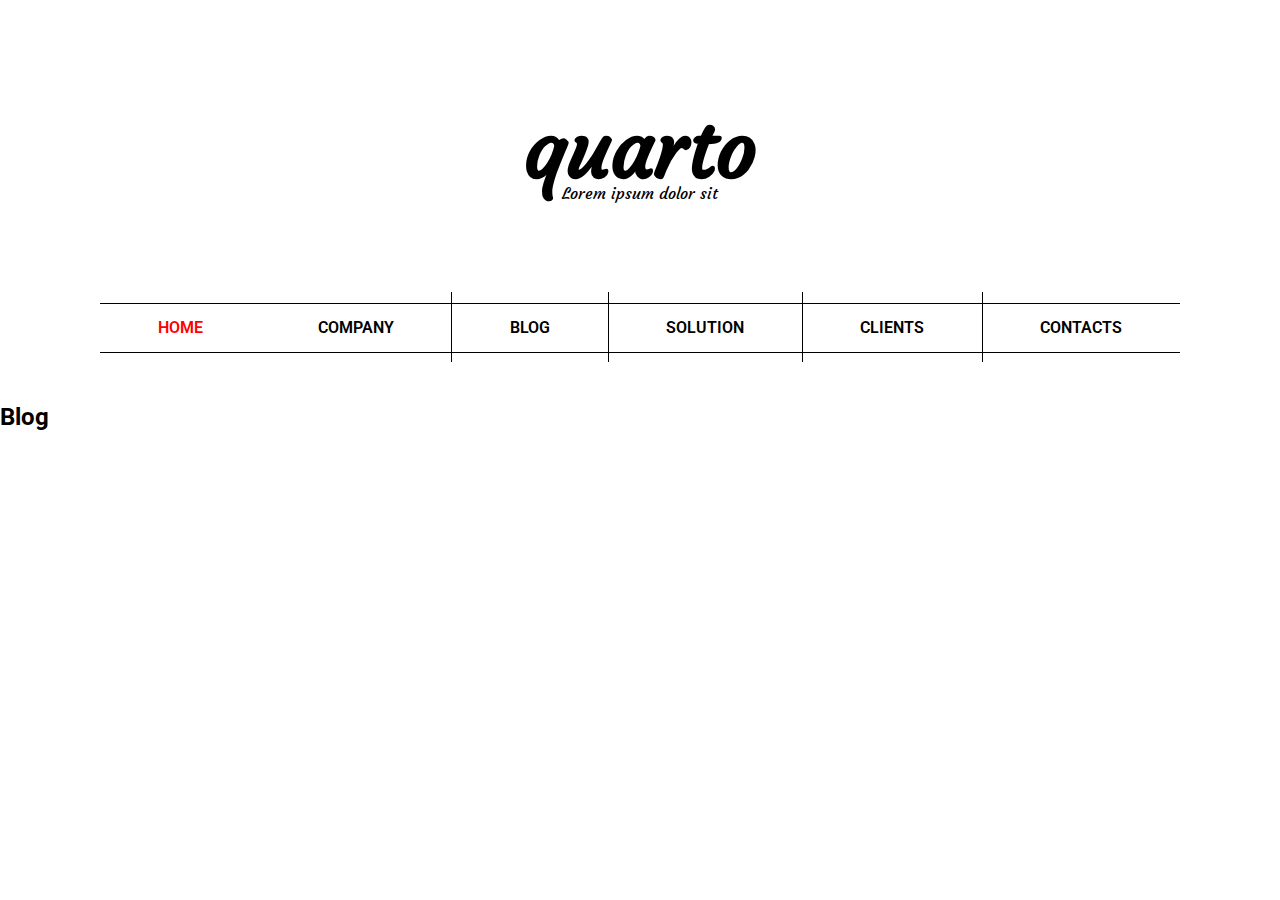
<file: demo-page/blog.html>
<!DOCTYPE html>
<html lang="en">
<head>
  <meta charset="UTF-8">
  <meta http-equiv="X-UA-Compatible" content="IE=edge">
  <meta name="viewport" content="width=device-width, initial-scale=1.0">
  <link rel="stylesheet" href="css/styles.css">
  <link rel="stylesheet" href="https://cdnjs.cloudflare.com/ajax/libs/font-awesome/6.0.0/css/all.min.css" integrity="sha512-9usAa10IRO0HhonpyAIVpjrylPvoDwiPUiKdWk5t3PyolY1cOd4DSE0Ga+ri4AuTroPR5aQvXU9xC6qOPnzFeg==" crossorigin="anonymous" referrerpolicy="no-referrer" />
  <title>Document</title>
</head>
<body>
  <header>
    <h1>quarto</h1>
    <p>Lorem ipsum dolor sit</p>
    <nav>
      <ul>
        <li>
          <a href="index.html">Home</a>
        </li>
        <li>
          <a href="company.html">Company</a>
        </li>
        <li>
          <a href="blog.html">Blog</a>
        </li>
        <li>
          <a href="solution.html">Solution</a>
        </li>
        <li>
          <a href="clients.html">Clients</a>
        </li>
        <li>
          <a href="contacts.html">Contacts</a>
        </li>
      </ul>
    </nav>
  </header>
  <section>
    <h2>Blog</h2>
  </section>
</body>
</html>
</file>
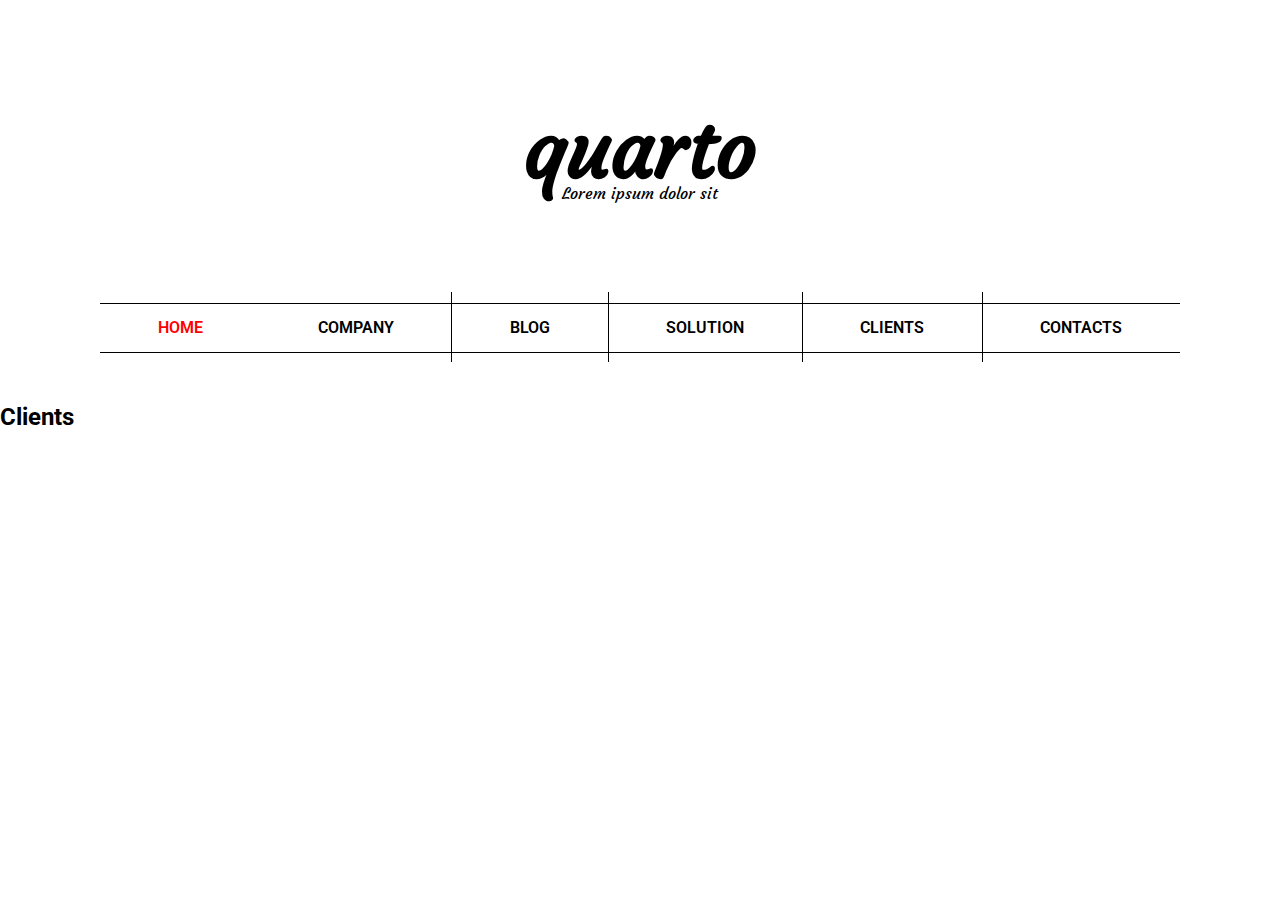
<file: demo-page/clients.html>
<!DOCTYPE html>
<html lang="en">
<head>
  <meta charset="UTF-8">
  <meta http-equiv="X-UA-Compatible" content="IE=edge">
  <meta name="viewport" content="width=device-width, initial-scale=1.0">
  <link rel="stylesheet" href="css/styles.css">
  <link rel="stylesheet" href="https://cdnjs.cloudflare.com/ajax/libs/font-awesome/6.0.0/css/all.min.css" integrity="sha512-9usAa10IRO0HhonpyAIVpjrylPvoDwiPUiKdWk5t3PyolY1cOd4DSE0Ga+ri4AuTroPR5aQvXU9xC6qOPnzFeg==" crossorigin="anonymous" referrerpolicy="no-referrer" />
  <title>Document</title>
</head>
<body>
  <header>
    <h1>quarto</h1>
    <p>Lorem ipsum dolor sit</p>
    <nav>
      <ul>
        <li>
          <a href="index.html">Home</a>
        </li>
        <li>
          <a href="company.html">Company</a>
        </li>
        <li>
          <a href="blog.html">Blog</a>
        </li>
        <li>
          <a href="solution.html">Solution</a>
        </li>
        <li>
          <a href="clients.html">Clients</a>
        </li>
        <li>
          <a href="contacts.html">Contacts</a>
        </li>
      </ul>
    </nav>
  </header>
  <section>
    <h2>Clients</h2>
  </section>
</body>
</html>
</file>
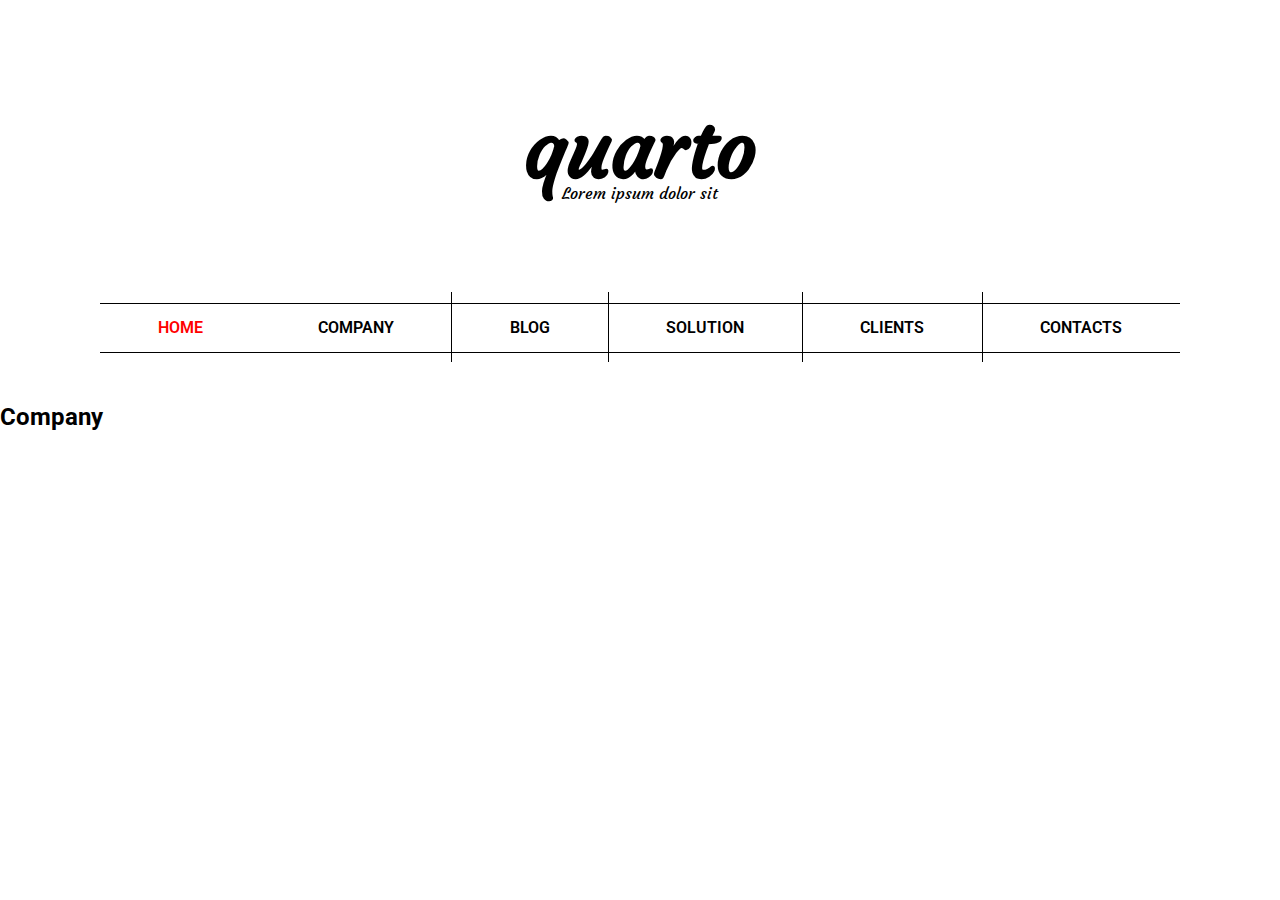
<file: demo-page/company.html>
<!DOCTYPE html>
<html lang="en">
<head>
  <meta charset="UTF-8">
  <meta http-equiv="X-UA-Compatible" content="IE=edge">
  <meta name="viewport" content="width=device-width, initial-scale=1.0">
  <link rel="stylesheet" href="css/styles.css">
  <link rel="stylesheet" href="https://cdnjs.cloudflare.com/ajax/libs/font-awesome/6.0.0/css/all.min.css" integrity="sha512-9usAa10IRO0HhonpyAIVpjrylPvoDwiPUiKdWk5t3PyolY1cOd4DSE0Ga+ri4AuTroPR5aQvXU9xC6qOPnzFeg==" crossorigin="anonymous" referrerpolicy="no-referrer" />
  <title>Document</title>
</head>
<body>
  <header>
    <h1>quarto</h1>
    <p>Lorem ipsum dolor sit</p>
    <nav>
      <ul>
        <li>
          <a href="index.html">Home</a>
        </li>
        <li>
          <a href="company.html">Company</a>
        </li>
        <li>
          <a href="blog.html">Blog</a>
        </li>
        <li>
          <a href="solution.html">Solution</a>
        </li>
        <li>
          <a href="clients.html">Clients</a>
        </li>
        <li>
          <a href="contacts.html">Contacts</a>
        </li>
      </ul>
    </nav>
  </header>
  <section>
    <h2>Company</h2>
  </section>
</body>
</html>
</file>
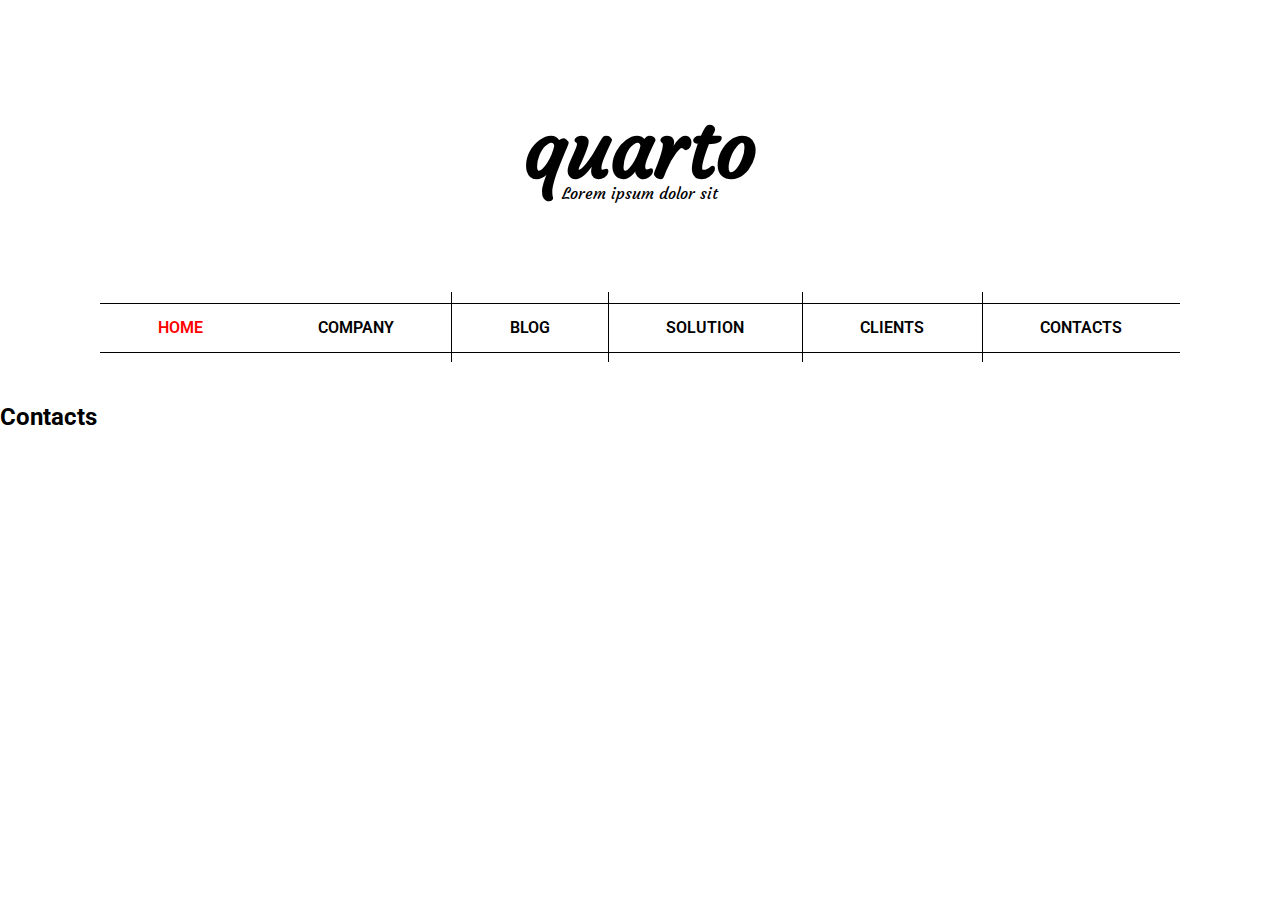
<file: demo-page/contacts.html>
<!DOCTYPE html>
<html lang="en">
<head>
  <meta charset="UTF-8">
  <meta http-equiv="X-UA-Compatible" content="IE=edge">
  <meta name="viewport" content="width=device-width, initial-scale=1.0">
  <link rel="stylesheet" href="css/styles.css">
  <link rel="stylesheet" href="https://cdnjs.cloudflare.com/ajax/libs/font-awesome/6.0.0/css/all.min.css" integrity="sha512-9usAa10IRO0HhonpyAIVpjrylPvoDwiPUiKdWk5t3PyolY1cOd4DSE0Ga+ri4AuTroPR5aQvXU9xC6qOPnzFeg==" crossorigin="anonymous" referrerpolicy="no-referrer" />
  <title>Document</title>
</head>
<body>
  <header>
    <h1>quarto</h1>
    <p>Lorem ipsum dolor sit</p>
    <nav>
      <ul>
        <li>
          <a href="index.html">Home</a>
        </li>
        <li>
          <a href="company.html">Company</a>
        </li>
        <li>
          <a href="blog.html">Blog</a>
        </li>
        <li>
          <a href="solution.html">Solution</a>
        </li>
        <li>
          <a href="clients.html">Clients</a>
        </li>
        <li>
          <a href="contacts.html">Contacts</a>
        </li>
      </ul>
    </nav>
  </header>
  <section>
    <h2>Contacts</h2>
  </section>
</body>
</html>
</file>
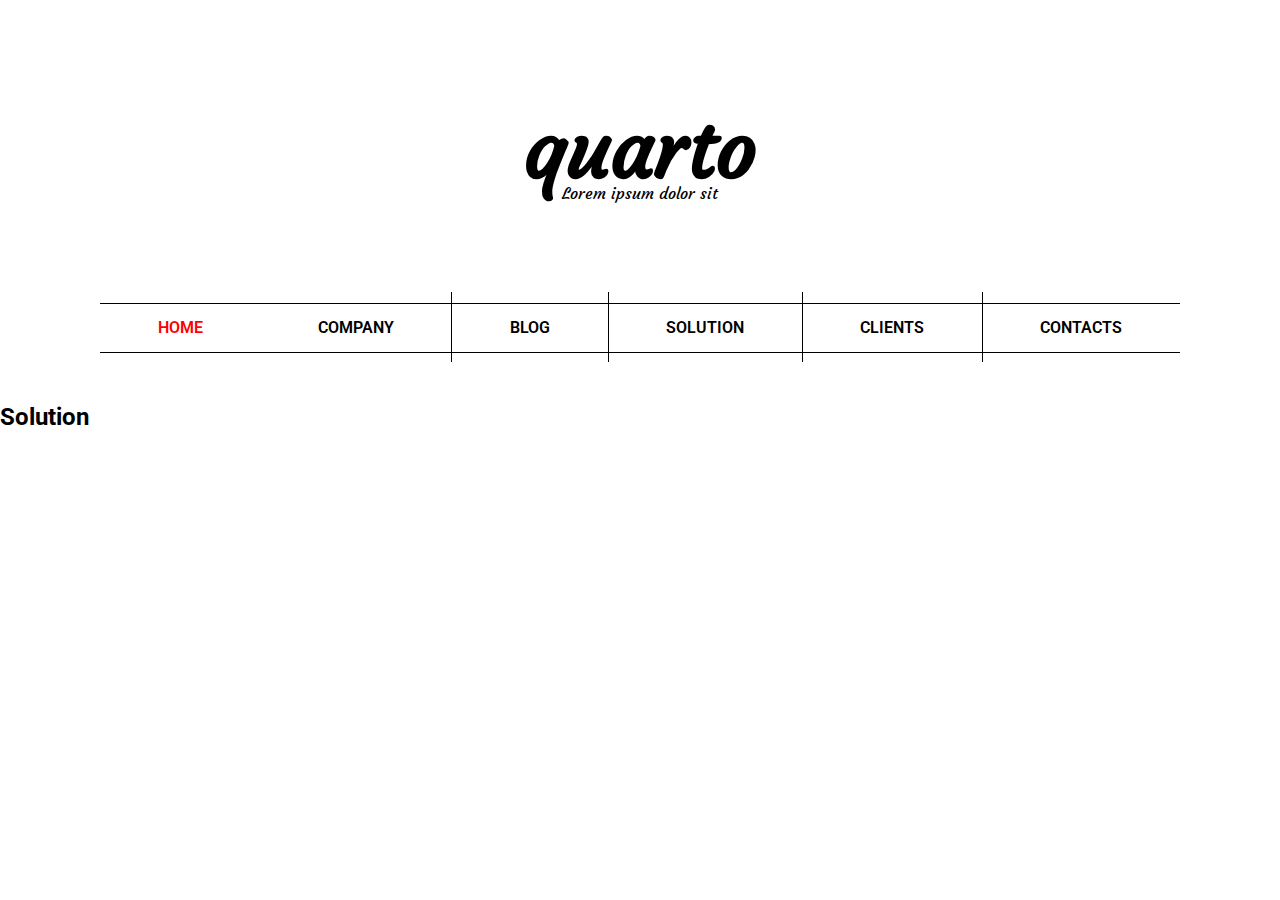
<file: demo-page/solution.html>
<!DOCTYPE html>
<html lang="en">
<head>
  <meta charset="UTF-8">
  <meta http-equiv="X-UA-Compatible" content="IE=edge">
  <meta name="viewport" content="width=device-width, initial-scale=1.0">
  <link rel="stylesheet" href="css/styles.css">
  <link rel="stylesheet" href="https://cdnjs.cloudflare.com/ajax/libs/font-awesome/6.0.0/css/all.min.css" integrity="sha512-9usAa10IRO0HhonpyAIVpjrylPvoDwiPUiKdWk5t3PyolY1cOd4DSE0Ga+ri4AuTroPR5aQvXU9xC6qOPnzFeg==" crossorigin="anonymous" referrerpolicy="no-referrer" />
  <title>Document</title>
</head>
<body>
  <header>
    <h1>quarto</h1>
    <p>Lorem ipsum dolor sit</p>
    <nav>
      <ul>
        <li>
          <a href="index.html">Home</a>
        </li>
        <li>
          <a href="company.html">Company</a>
        </li>
        <li>
          <a href="blog.html">Blog</a>
        </li>
        <li>
          <a href="solution.html">Solution</a>
        </li>
        <li>
          <a href="clients.html">Clients</a>
        </li>
        <li>
          <a href="contacts.html">Contacts</a>
        </li>
      </ul>
    </nav>
  </header>
  <section>
    <h2>Solution</h2>
  </section>
</body>
</html>
</file>
<file: demo-page/css/styles.css>
@import url('https://fonts.googleapis.com/css2?family=Courgette&display=swap');
@import url('https://fonts.googleapis.com/css2?family=Roboto&display=swap');

* {
  box-sizing: border-box;
  margin: 0;
  padding: 0;
}

body {
  font-family: 'Roboto', sans-serif;
}

header {
  background: linear-gradient(
      to bottom,
      rgba(255, 255, 255, 0.3),
      rgba(255, 255, 255, 1)
    ),
    url(https://s1.eestatic.com/2021/08/05/actualidad/601955594_199402949_1706x960.jpg);
  background-repeat: space;
  background-size: cover;
  padding-bottom: 50px;
}

header h1 {
  font-size: 80px;
  padding-top: 100px;
  text-align: center;
  font-family: 'Courgette', cursive;
}

header p {
  margin-top: -17px;
  padding-bottom: 100px;
  text-align: center;
  font-family: 'Courgette', cursive;
}

header nav {
  border-bottom: 1px solid #000;
  border-top: 1px solid #000;
  height: 50px;
  margin: 0 100px;
}

nav ul {
  display: flex;
  flex-direction: row;
  height: inherit;
  justify-content: space-between;
  list-style: none;
}

nav ul li {
  align-items: center;
  flex-grow: 6;
  height: 140%;
  margin-top: -12px;
  padding-top: 26px;
  text-align: center;
}

nav ul li:not(:last-child, :first-child) {
  border-right: 1px solid #000;
}

nav ul li:first-child a {
  color: red;
  font-weight: 600;
  text-decoration: none;
  text-transform: uppercase;
}

nav ul li a {
  color: #000;
  font-weight: 600;
  text-decoration: none;
  text-transform: uppercase;
}

.image-info {
  margin: 0 auto;
  width: 80%;
}

.image-info img {
  box-shadow: 0px 104px 57px -73px #3c3c3c;
  filter: grayscale(1);
  width: 100%;
}

.triangle-isosceles {
  align-items: center;
  background: #d54007;
  border-radius: 100%;
  bottom: 590px;
  color: #000;
  display: flex;
  height: 400px;
  justify-content: center;
  left: 80px;
  position: relative;
  width: 400px;
}

/* creamos el triangulo */
.triangle-isosceles:after {
  border-color: #d54007 transparent transparent;
  border-style: solid;
  border-width: 30px 11px;
  bottom: -3px;
  content: "\00a0";
  display: block;
  height: 0;
  left: 336px;
  position: absolute;
  transform: rotate(-41deg);
  width: 0;
}

.text-bubble {
  text-align: center;
}

.text-bubble h3{
  font-size: 80px;
  font-family: 'Courgette', cursive;
}

.text-bubble p span{
  font-weight: 600;
}

.table-info {
  margin: -300px auto 50px;
  width:  80%;
}

table {
  border-collapse: collapse;
}

table th {
  font-size: 30px;
}

table td {
  padding: 20px;
  text-align: center;
  font-family: Arial, Helvetica, sans-serif;
}

th, td {
  border-bottom: 1px solid #ddd;
}

th, td {
  border-right: 1px solid #ddd;
  border-left: 1px solid #ddd;
}

td .logo-table {
  background-color: #3c3c3c;
  border-radius: 100%;
  height: 50px;
  margin: 0 auto 10px;
  position: relative;
  width: 50px;
}

.logo-table i {
  color: #fff;
  font-size: 25px;
  left: 50%;
  position: absolute;
  top: 50%;
  transform: translate(-50%, -50%);
}

.welcome {
  display: flex;
  flex-direction: row;
  margin: 0 auto;
  padding-bottom: 50px;
  width: 80%;
}

div.content {
  padding-right: 60px;
  width: 70%;
}

div article:first-child {
  border-bottom: 1px solid #ddd;
  display: flex;
  flex-direction: row;
}
div article:last-child{
  margin-top: 50px;
}
div article:last-child h4{
  font-size: 30px;
  margin-bottom: 20px;
}
div article:last-child .content-section{
  display: flex;
  flex-flow: wrap;
}
div article:last-child .content-section .card{
  display: flex;
  flex-direction: row;
  padding: 20px;
  width: 50%;
}
div article:last-child .content-section .card .image-section{
  height: 100px;
  margin-right: 10px;
  width: 100px;
}
div article:last-child .content-section .card .text-section-image p span{
  color: #ff0000;
  font-weight: 600;
}
div article:last-child .content-section .card .image-section img{
  filter: grayscale(1);
  width: 100%;
}

div article:first-child div:first-child{
  padding: unset;
  width: 30%;
}
div article:first-child div:first-child img{
  filter: grayscale(1);
  margin-bottom: -4px;
  width: 100%;
}
div article:first-child div:last-child{
  padding: unset;
  width: 70%;
}
div article:first-child div:last-child h3{
  color: #ff0000;
  font-family: 'Courgette', cursive;
  font-size: 40px;
  text-align: end;
}
div article:first-child div:last-child p{
  text-align: end;
  font-size: 30px;
}

aside {
  border-left: 1px solid #ddd;
  padding: 0 30px;
  width: 30%;
}

aside h4 {
  margin-bottom: 20px;
}

aside h4.newslatter {
  margin: 40px 0 20px 0;
}
aside ul {
  list-style: none;
}
aside ul li{
  font-family: Arial, Helvetica, sans-serif;
  margin: 5px 0;
}
aside ul li i{
  font-size: 10px;
  margin-right: 5px;
}
aside button {
  background-color: #ff0000;
  border-style: none;
  height: 19px;
  width: 30px;
}
aside button i{
  color: #fff;
}

footer {
  border-top: 1px solid #ddd;
  margin: 0 auto;
  padding-top: 25px;
  text-align: center;
  width: 80%;
}
footer h4 {
  font-family: 'Courgette', cursive;
  font-size: 30px;
}
footer p {
  color: #b3b3b3;
}
</file>
